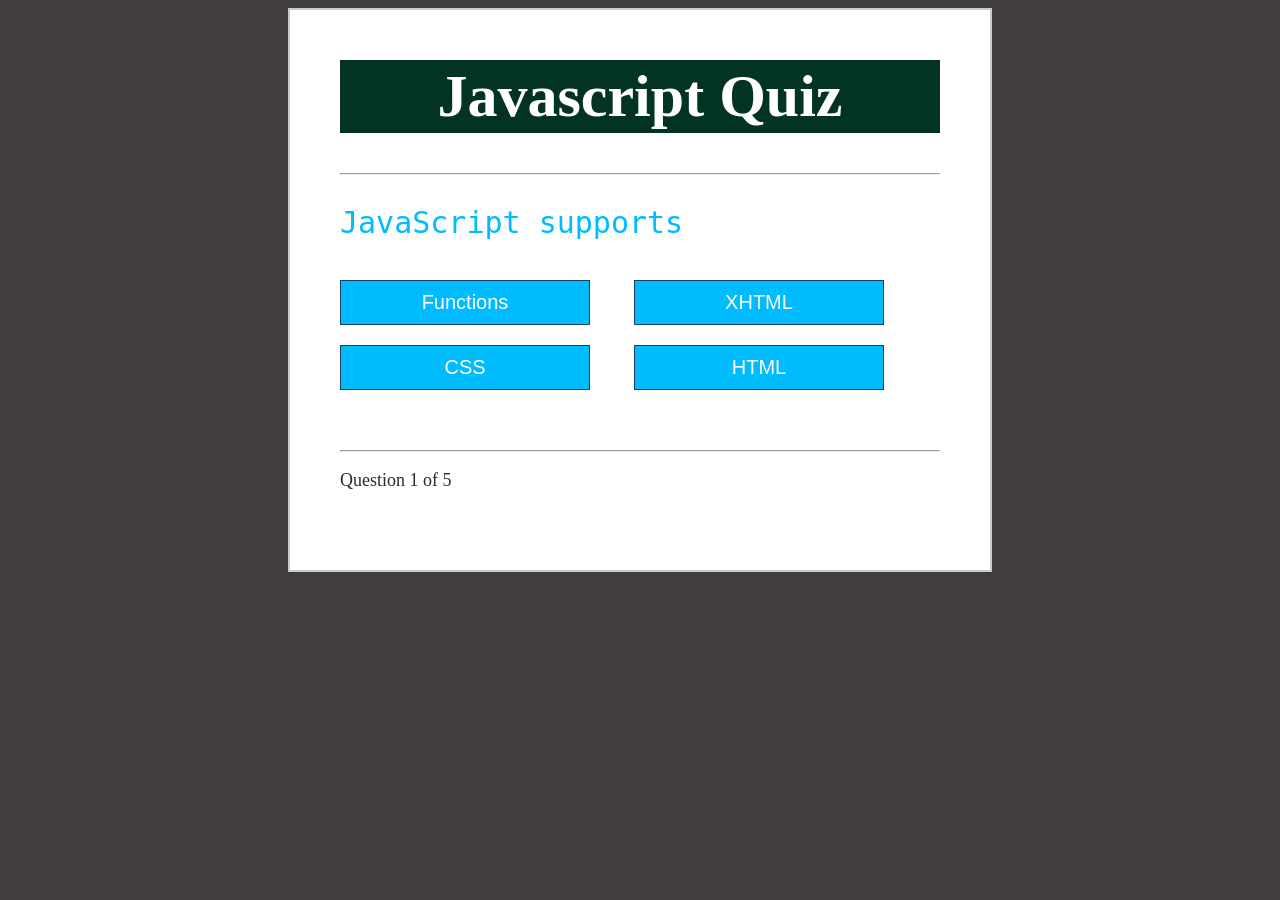
<file: Sanjay_Kumar_Gangluly_JS_Lab_2-Submission/Solution/index.html>
<!DOCTYPE html>

<html>
<head lang="en">
    <meta charset="UTF-8">
    <title>Quiz</title>
    <link rel="stylesheet" type="text/css" href="main.css">
</head>
<body>
    <div class="grid">
        <div id="quiz">
            <h1>Javascript Quiz</h1>
            <hr style="margin-bottom: 20px">
 
            <p id="question"></p>
 
            <div class="buttons">
                <button id="btn0"><span id="choice0"></span></button>
                <button id="btn1"><span id="choice1"></span></button>
                <button id="btn2"><span id="choice2"></span></button>
                <button id="btn3"><span id="choice3"></span></button>
            </div>
 
            <hr style="margin-top: 50px">
            <footer>
                <p id="progress">Question x of y</p>
            </footer>
        </div>
    </div>
 
 
<script src="index.js"></script>
 
</body>
</html>
</file>
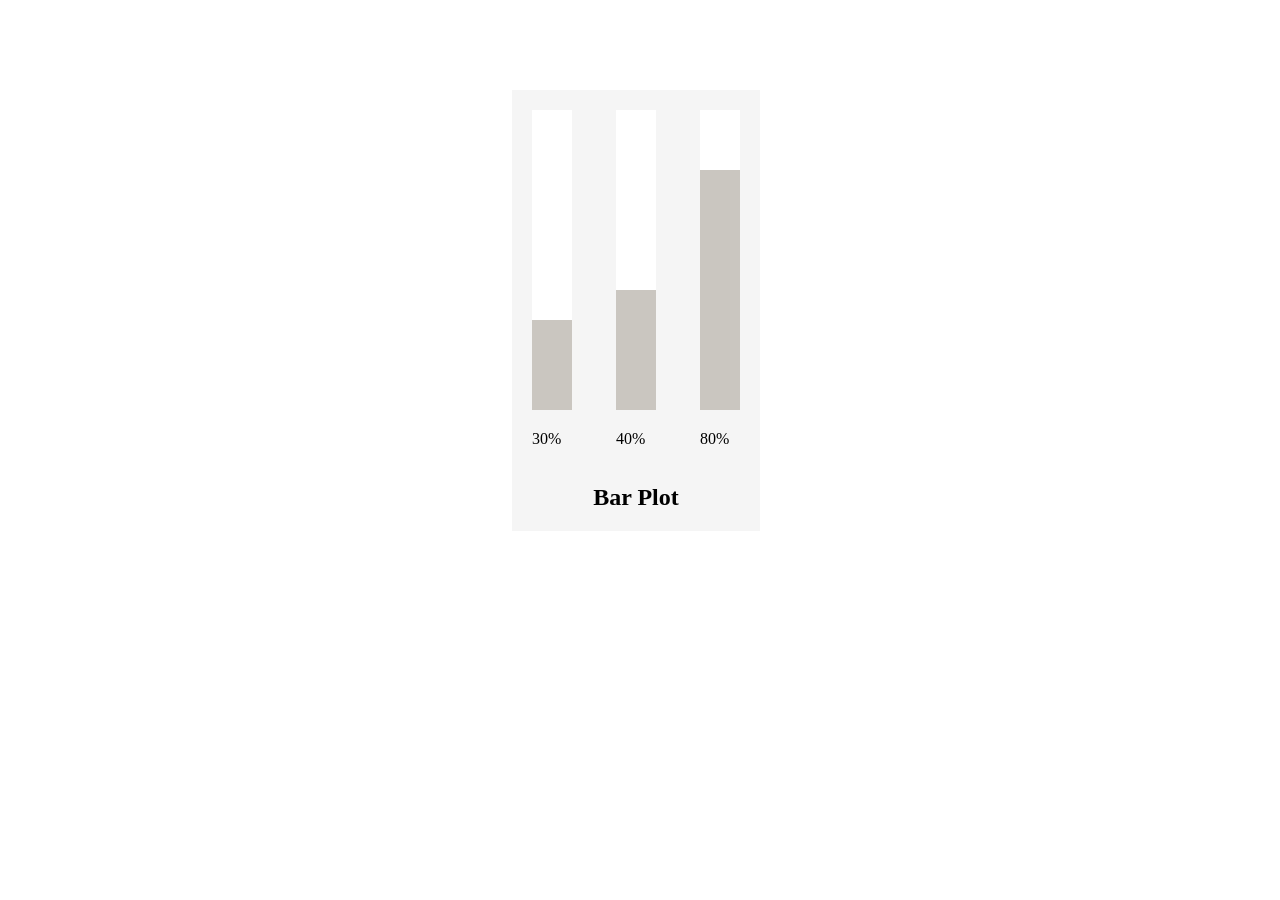
<file: 2_VarticalBars/vertical_bar.html>
<!DOCTYPE html>
<html lang="en">
<head>
    <meta charset="UTF-8">
    <meta http-equiv="X-UA-Compatible" content="IE=edge">
    <meta name="viewport" content="width=device-width, initial-scale=1.0">
    <title>Vertical Bar</title>
    <link rel="stylesheet" href="bar.css">

</head>
<body>
    <section id="Bar_graph">
        <article>
            <div>
                <article id="bar1"></article>
            </div>
            <p>30%</p>
        </article>
        
        <article>
            <div>
                <article id="bar2"></article>
            </div>
            <p>40%</p>
        </article>

        <article>
            <div>
                <article id="bar3"></article>
            </div>
            <p>80%</p>
        </article>
        <h1 style="text-align: center;">Bar Plot</h1>
    </section>
    
</body>
</html>
</file>
<file: Sanjay_Kumar_Gangluly_JS_Lab_2-Submission/Solution/main.css>
/** code by webdevtrick (https://webdevtrick.com) **/
body {
    background-color: #413D3D;
}
 
.grid {
    width: 600px;
    height: 500px;
    margin: 0 auto;
    background-color: #fff;
    padding: 10px 50px 50px 50px;
    border: 2px solid #cbcbcb;
    
}
 
.grid h1 {
    font-family: "sans-serif";
    background-color: #033322;
    font-size: 60px;
    text-align: center;
    color: #ffffff;
    padding: 2px 0px;
    
}
 
#score {
    color: #01BBFF;
    text-align: center;
    font-size: 30px;
}
 
.grid #question {
    font-family: "monospace";
    font-size: 30px;
    color: #01BBFF;
}
 
.buttons {
    margin-top: 30px;
}
 
#btn0, #btn1, #btn2, #btn3, #restartBtn {
    background-color: #01BBFF;
    width: 250px;
    font-size: 20px;
    color: #fff;
    border: 1px solid #1D3C6A;
    margin: 10px 40px 10px 0px;
    padding: 10px 10px;
}
 
#btn0:hover, #btn1:hover, #btn2:hover, #btn3:hover, #restartBtn:hover {
    cursor: pointer;
    background-color: #01BBFF;
}
 
#btn0:focus, #btn1:focus, #btn2:focus, #btn3:focus {
    outline: 0;
}
 
#progress {
    color: #2b2b2b;
    font-size: 18px;
}
</file>
<file: 2_VarticalBars/bar.css>
body{
    height: 0%;
}
#Bar_graph{
    background-color: whitesmoke;
    position: absolute;
    top: 10%;
    left: 40%;
}
#Bar_graph article{
    display: inline-block;
}
p{
    padding-left: 20px;
}
div{
    width: 40px;
    height: 300px;
    margin: 20px;
    background-color: rgb(202, 198, 192);
}
#bar1{
    width: 100%;
    height: 70%;
    background-color: white;
    animation-name: barplot1;
    animation-duration: 2s;
    animation-iteration-count: 1;
}
@keyframes barplot1 {
    0%{height: 100%;background-color: white;}
    100%{height: 70%; background-color: white;}
}
#bar2{
    width: 100%;
    height: 60%;
    background-color: white;
    animation-name: barplot2;
    animation-duration: 2s;
    animation-iteration-count: 1;
}
@keyframes barplot2 {
    0%{height: 100%;background-color: white;}
    100%{height: 60%; background-color: white;}
}
#bar3{
    width: 100%;
    height: 20%;
    background-color: white;
    animation-name: barplot3;
    animation-duration: 2s;
    animation-iteration-count: 1;
}
@keyframes barplot3 {
    0%{height: 100%;background-color: white;}
    100%{height: 20%; background-color: white;}
}
</file>
